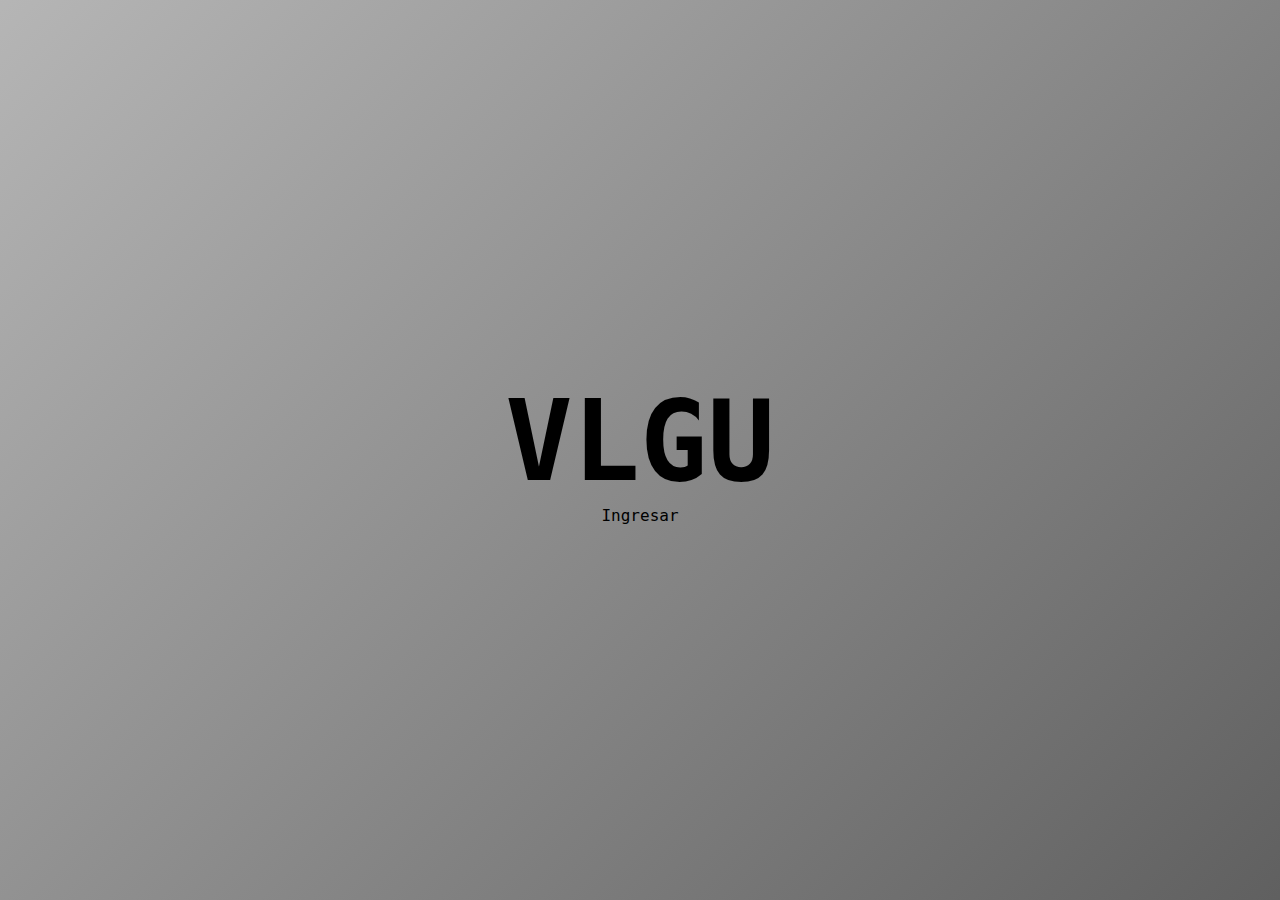
<file: index.html>
<html lang="en">
<head>
    <meta charset="UTF-8">
    <meta name="viewport" content="width=device-width, initial-scale=1.0">
    <title>VLGU</title>
    <link rel="stylesheet" href="style.css">
    <script src="https://code.jquery.com/jquery-3.6.0.min.js"></script> <!--Si ya lo incluyo aca no s necesario volver a abrir el tag script para escribir en jquery-->
</head>
<body class="index">
<div class="inicio">
    <a href="Inicio.html"></a>
    <h1>VLGU</h1>
    <p id="Boton1">Ingresar</p>
</div>
<script>
    document.getElementById('Boton1').addEventListener('click', function() {
        $('body').addClass('fade-in'); // Add fade-in animation class
        setTimeout(function() {
            window.location.href = 'VL.html';
        }, 1000); // Tiempo de transicion
    });
</script>
</script>
</body>
</html>
</body>
</html>
</file>
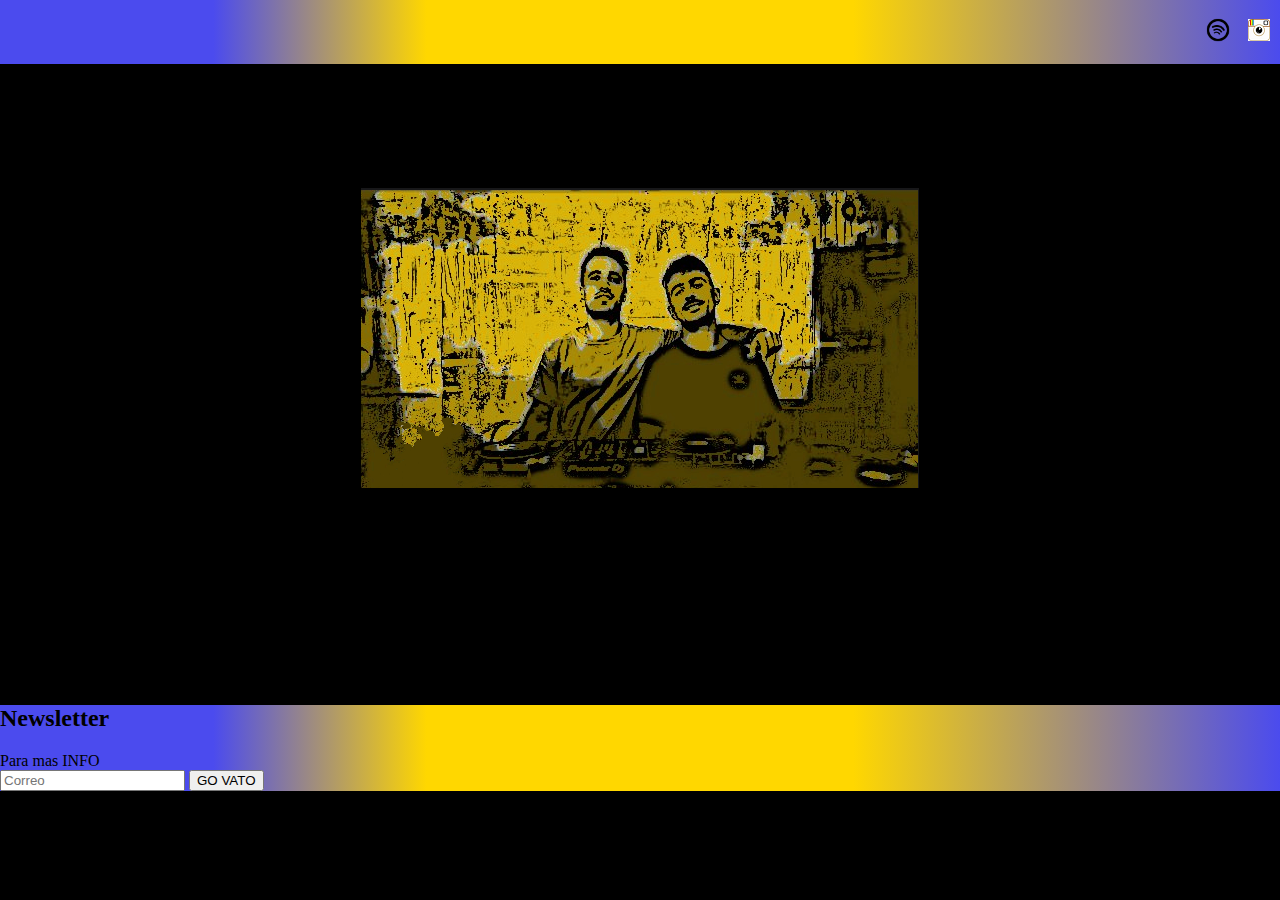
<file: VL.html>
<!DOCTYPE html>
<html lang="en">
<head>
    <meta charset="UTF-8">
    <meta name="viewport" content="width=device-width, initial-scale=1.0">
    <title>Principal VLGU</title>
    <link rel="stylesheet" href="style.css">
    <script src="https://code.jquery.com/jquery-3.6.0.min.js"></script>
</head>
<body class="VL">
<nav class="navbarvl">
<a href="https://open.spotify.com/playlist/0O2GEKFfPh9mnTRWUoKoTY?si=iq-T6QM1R1SkW9wZ1Bk4wA&nd=1">
 <img src="spotify-logo-brand-64.jpg" alt="Spotify">   
</a>
<a href="https://www.instagram.com/vatoslocosgrooveunit/">
<img src="instagram1.png" alt="instagram">   
</a>
</nav>
<main class="maincontent">
<img src="VLGU1.png" alt="VLGU" class="vlgu1p">
<h1 id="Mauer">Dashnight in Mauer</h1>
</main>
<br>
<br>
<footer class="footer">
    <div class="newsfooter">
    <h2>Newsletter</h2>
    <p>Para mas INFO</p>
    <form>
    <input type="email" placeholder="Correo">
    <button type="submit">GO VATO
    </button>
    </form>
    </div>
    </footer>
    <script>
        $(document).ready(function() {
            $('body').addClass('fade-in'); // Add fade-in animation class
        });
    </script>
</body>
</html>
</file>
<file: style.css>
/*Estilando la transicion entre los 2 pag .html */
.fade-in {
    animation: fadeIn 2s ease-in;
}

@keyframes fadeIn {
    from {
        opacity: 0;
    }
    to {
        opacity: 0.5;
    }
}

/*aca termino la parte de estilar las 2 paginas de .html */
.inicio{
display: flex;
flex-direction: column;
align-items: center;
justify-content: center;
height: 100vh;
max-width: 100%;
}
body, h1, p{
margin: 0%;
padding: 0;
}
.inicio a{
text-decoration: none;
color: #fff;
text-align: center;
cursor: pointer;
}
.inicio h1 {
    font-size: 7rem !important;

}

.inicio p {
    font-size: 1rem;
}

.index {
background: linear-gradient(135deg, rgba(163, 163, 163, 0.8), rgba(56, 56, 56, 0.8));
font-family:monospace;
animation: colorshift 5s linear infinite;
} /*Abajo con key frames voy a animar el background */
@keyframes colorshift {
    0% { color: #f5a400; }
    20% { color: #f5a504; }
    40% { color: #fafffa; }
    60% { color: #ffffff; }
    80% { color: #F2385A; }
    100% { color: #F2385A; }
}
#Boton1:hover{ /*Cuando clikeas por arriba, estila al boton ingresar */
background-color: #F2385A;
}
 
/*Aca voy a comenzar a estilar todo para lo que es VL.html que seria la pag principal */
.VL{
    background-color: black;
    overflow: hidden;
}

  
#Mauer{
color: black;
}

.navbarvl {
    display: flex;
    justify-content: flex-end;
    padding: 10px;
    align-items: center;
    background-image: linear-gradient(to right, rgb(75, 75, 238), rgb(75, 75, 238), gold 33.33%, gold 66.66%, rgb(75, 75, 238));
}

.navbarvl a {
    margin-left: 10px; /* Add some spacing between the icons */
}

.navbarvl img {
    max-width: 40px; /* Adjust the size as needed */
    height: auto;
}
.maincontent {
    display: flex;
    flex-direction: column;
    align-items: center;
    justify-content: center;
    height: 65vh;
}
.footer{
background-image: linear-gradient(to right, rgb(75, 75, 238), rgb(75, 75, 238), gold 33.33%, gold 66.66%, rgb(75, 75, 238));
}
</file>
